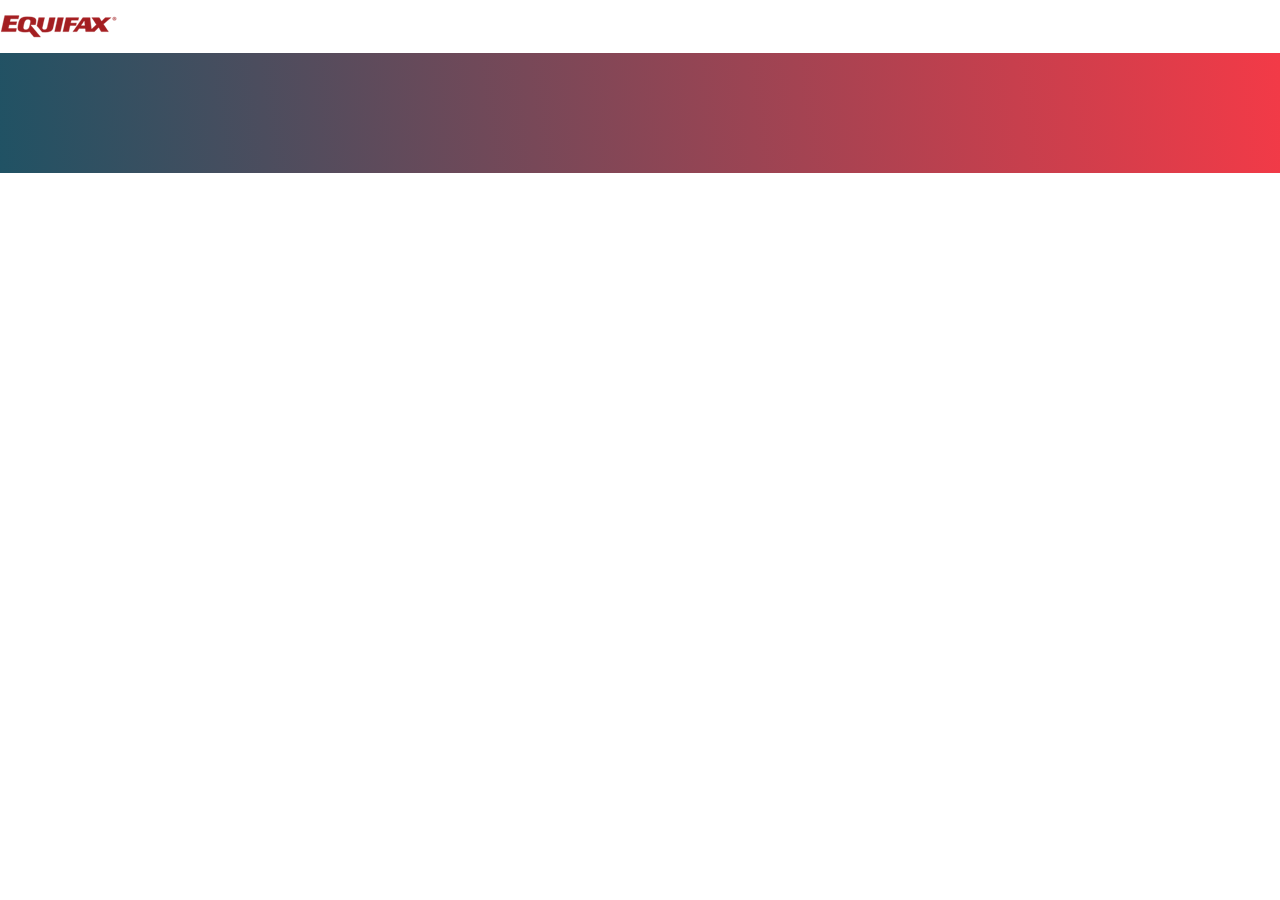
<file: index.html>
<!doctype html>
<html lang="en">
<head>
    <meta charset="UTF-8">
    <meta name="viewport"
          content="width=device-width, user-scalable=no, initial-scale=1.0, maximum-scale=1.0, minimum-scale=1.0">
    <meta http-equiv="X-UA-Compatible" content="ie=edge">
    <!-- BOOTSTRAP CSS -->
    <link rel="stylesheet" href="css/bootstrap.min.css">
    <link rel="stylesheet" href="css/style-master.css">
    <link rel="stylesheet" href="css/style.css">
    <title>Document</title>
</head>
<body>

    <div class="container-fluid" id="header">
        <img src="img/logo-small.png" alt="Logo">

    </div>

    <div class="container-fluid" id="banner">

    </div>



    <!-- JQUERY LIBRARY -->
    <script src="js/bootstrap.min.js"></script>
    <script src="js/jquery-master.js"></script>
    <script src="js/jquery.min.js"></script>
</body>
</html>
</file>
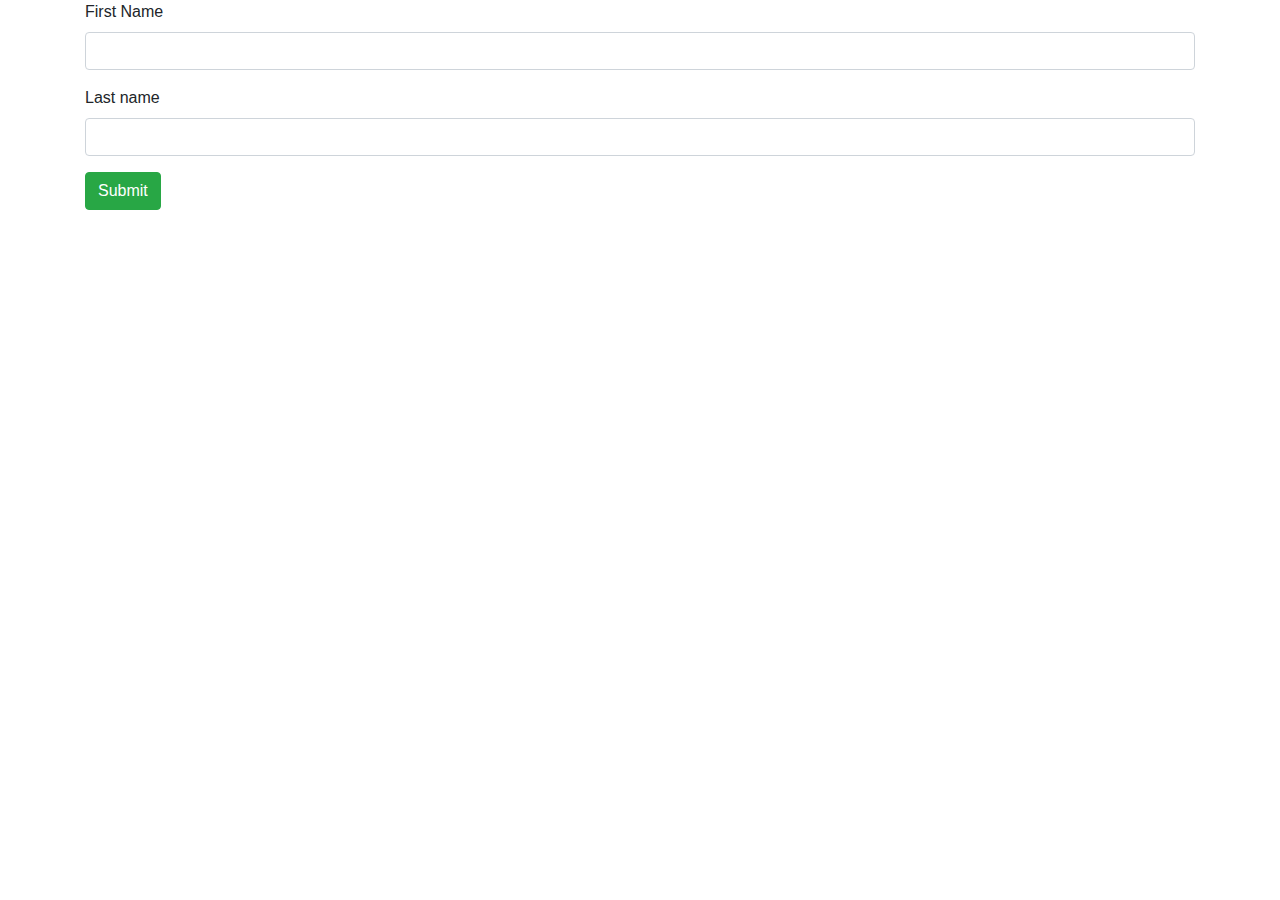
<file: testing.html>
<!DOCTYPE html>
<html lang="en">
    <head>
        <title>Bootstrap example template</title>
        <meta charset="utf-8">
        <!-- Viewport meta tag -->
        <meta name="viewport" content="width=device-width, initial-scale=1">
        <!-- Bootstrap CSS -->
        <link rel="stylesheet" href="https://maxcdn.bootstrapcdn.com/bootstrap/4.0.0/css/bootstrap.min.css"
              integrity="sha384-Gn5384xqQ1aoWXA+058RXPxPg6fy4IWvTNh0E263XmFcJlSAwiGgFAW/dAiS6JXm"
              crossorigin="anonymous">
        <link rel="stylesheet" href="css/style.css">
    </head>
    <body>

        <!-- Your content start here -->
        <div class="container">
            <form action="" id="loginForm">
                <div class="form-group">
                    <label for="fn">First Name</label>
                    <input type="text" class="form-control" id="fn">
                </div>
                <div class="form-group">
                    <label for="ln">Last name</label>
                    <input type="text" class="form-control" id="ln">
                </div>
                <button type="submit" class="btn btn-success">Submit</button>
            </form>
        </div>

        <!-- Your content end here -->

        <!-- Javascript: place at the end of the document so the pages load faster -->
        <!-- Jquery library -->



        <script src="https://code.jquery.com/jquery-3.2.1.slim.min.js"
                integrity="sha384-KJ3o2DKtIkvYIK3UENzmM7KCkRr/rE9/Qpg6aAZGJwFDMVNA/GpGFF93hXpG5KkN"
                crossorigin="anonymous"></script>
        <!-- Lasted compiled and minified Bootstrap Javascript -->
        <script src="https://maxcdn.bootstrapcdn.com/bootstrap/4.0.0/js/bootstrap.min.js"
                integrity="sha384-JZR6Spejh4U02d8jOt6vLEHfe/JQGiRRSQQxSfFWpi1MquVdAyjUar5+76PVCmYl"
                crossorigin="anonymous"></script>
    </body>
</html>
</file>
<file: css/style-master.css>
.padding-10 {
    padding: 10px;
}

.padding-lr5 {
    padding: 0 5px;
}

.padding-lr10 {
    padding: 0 10px;
}

.padding-tb10 {
    padding: 10px 0px;
}

.padding-tb15 {
    padding: 15px 0px;
}

.padding-tb20 {
    padding: 20px 0px;
}

.padding-l80r200 {
    padding-left: 80px;
    padding-right: 200px;
}

.padding-bottom-64 {
    padding-bottom: 64px;
}

.padding-bottom-54 {
    padding-bottom: 54px;
}

.padding-bottom-50 {
    padding-bottom: 50px;
}

.padding-bottom-48 {
    padding-bottom: 48px;
}

.padding-bottom-40 {
    padding-bottom: 40px;
}

.padding-bottom-32 {
    padding-bottom: 32px;
}

.padding-bottom-24 {
    padding-bottom: 24px;
}

.padding-bottom-21 {
    padding-bottom: 21px;
}

.padding-bottom-20 {
    padding-bottom: 20px;
}

.padding-bottom-18 {
    padding-bottom: 18px;
}

.padding-bottom-17 {
    padding-bottom: 17px;
}

.padding-bottom-16 {
    padding-bottom: 16px;
}

.padding-bottom-11 {
    padding-bottom: 11px;
}

.padding-bottom-10 {
    padding-bottom: 10px;
}

.padding-bottom-8 {
    padding-bottom: 8px;
}

.padding-bottom-7 {
    padding-bottom: 7px;
}

.padding-bottom-6 {
    padding-bottom: 6px;
}

.padding-bottom-0 {
    padding-bottom: 0px;
}

.padding-top-100 {
    padding-top: 100px;
}
.padding-top-80{
    padding-top: 80px;
}
.padding-top-60{
    padding-top: 60px;
}
.padding-top-40 {
    padding-top: 40px;
}

.padding-top-32 {
    padding-top: 32px
}

.padding-top-30 {
    padding-top: 30px !important;
}

.padding-top-37 {
    padding-top: 37px;
}

.padding-top-36 {
    padding-top: 36px;
}

.padding-top-28 {
    padding-top: 28px;
}

.padding-top-29 {
    padding-top: 29px;
}

.padding-top-24 {
    padding-top: 24px;
}

.padding-top-22 {
    padding-top: 22px;
}

.padding-top-20 {
    padding-top: 20px;
}

.padding-top-18 {
    padding-top: 18px;
}

.padding-top-17 {
    padding-top: 17px;
}

.padding-top-16 {
    padding-top: 16px;
}

.padding-top-15 {
    padding-top: 15px;
}

.padding-top-13 {
    padding-top: 13px;
}

.padding-top-12 {
    padding-top: 12px;
}

.padding-top-11 {
    padding-top: 11px;
}

.padding-top-10 {
    padding-top: 10px;
}

.padding-top-8 {
    padding-top: 8px;
}

.padding-top-6 {
    padding-top: 6px;
}

.padding-top-5 {
    padding-top: 5px;
}

.padding-top-3 {
    padding-top: 3px;
}

.padding-top-4 {
    padding-top: 4px;
}

.padding-bottom-0 {
    padding-bottom: 0px;
}

.padding-bottom-15 {
    padding-bottom: 15px;
}

.padding-bottom-14 {
    padding-bottom: 14px;
}

.padding-bottom-13 {
    padding-bottom: 13px;
}

.padding-left-2 {
    padding-left: 2px;
}

.padding-left-5 {
    padding-left: 5px;
}

.padding-left-6 {
    padding-left: 6px;
}

.padding-left-7 {
    padding-left: 7px;
}

.padding-left-10 {
    padding-left: 10px;
}

.padding-left-15 {
    padding-left: 15px;
}

.padding-left-16 {
    padding-left: 16px;
}

.padding-left-20 {
    padding-left: 20px;
}

.padding-left-24 {
    padding-left: 24px;
}

.padding-left-30 {
    padding-left: 30px;
}

.padding-left-40 {
    padding-left: 40px;
}

.force-padding-left-40 {
    padding-left: 40px !important;
}

.padding-left-45 {
    padding-left: 45px;
}

.padding-left-9 {
    padding-left: 9px;
}

.padding-right-5 {
    padding-right: 5px;
}

.padding-right-10 {
    padding-right: 10px;
}

.padding-right-16 {
    padding-right: 16px;
}

.padding-right-20 {
    padding-right: 20px;
}

.padding-right-30 {
    padding-right: 30px;
}

.padding-right-40 {
    padding-right: 40px;
}

.padding-right-80 {
    padding-right: 80px;
}

.padding-right-100 {
    padding-right: 100px;
}

.padding-right-120 {
    padding-right: 120px;
}

.padding-right-150 {
    padding-right: 150px;
}

.padding-right-155 {
    padding-right: 155px;
}

.margin-top-32 {
    margin-top: 32px;
}

.margin-top-24 {
    margin-top: 24px;
}

.margin-bottom-24 {
    margin-bottom: 24px;
}

.margin-bottom-16 {
    margin-bottom: 16px;
}

.margin-top-48 {
    margin-top: 48px !important;
}

.margin-bottom-70 {
    margin-bottom: 70px;
}

.margin-right-60 {
    margin-right: 60px;
}

.margin-right-24 {
    margin-right: 24px;
}

.margin-right-20 {
    margin-right: 20px !important;
}

.margin-right-12 {
    margin-right: 12px;
}

.margin-right-10 {
    margin-right: 10px;
}

.margin-right-1 {
    margin-right: 1px;
}

.margin-top-16 {
    margin-top: 16px;
}

.margin-top-10 {
    margin-top: 10px;
}

.margin-top-5 {
    margin-top: 5px;
}

.border-radius-0 {
    border-radius: 0px;
}

.border-radius-4 {
    border-radius: 4px;
}

.border-radius-24 {
    border-radius: 24px;
}

.border-radius-100 {
    border-radius: 100px;
}

.height-20 {
    height: 20px !important;
}

.height-25 {
    height: 25px;
}

.height-50 {
    height: 50px;
}

.height-70 {
    height: 70px;
}

.height-100 {
    height: 100px;
}

.height-150 {
    height: 150px;
}

.max-height-100 {
    max-height: 100px;
}

.max-height-150 {
    max-height: 150px;
}

.max-height-140 {
    max-height: 140px;
}

.min-height-400 {
    min-height: 400px;
}

.height-200 {
    height: 200px;
}

.height-400 {
    height: 400px;
}

.height-1000 {
    height: 1000px;
}

.scroll-y {
    overflow-y: scroll;
}

.no-padding {
    padding: 0;
    margin: 0;
}

.hidden {
    display: none;
}

.block {
    display: block;
}

.clear-both {
    clear: both;
}

.float-left {
    float: left;
}

.float-right {
    float: right;
}

.vertical-center {
    /*min-height: 100%;*/  /* Fallback for browsers do NOT support vh unit */
    display: flex;
    align-items: center;
}

.align-center {
    left: 0;
    right: 0;
    margin: auto;
}

.cursor-pointer {
    cursor: pointer;
}

.bold {
    font-family: Avenir-Bold;
}

.font-size36 {
    font-size: 36px;
}

.font-size24 {
    font-size: 24px;
}

.font-size20 {
    font-size: 20px;
}

.font-size18 {
    font-size: 18px;
}

.font-size16 {
    font-size: 16px;
}

.font-size14 {
    font-size: 14px !important;
}

.font-size12 {
    font-size: 12px;
}

.font-size11 {
    font-size: 11px;
}

.font-white-color{
    color: #ffffff !important;
}

.font-grey-color {
    color: #b5b5b5;
}

.font-warm-grey-color {
    color: #8a8a8a !important;
}

.font-grey-color-important {
    color: #b5b5b5 !important;
}

.font-orange-color {
    color: #ffaa00 !important;
}

.font-black-color {
    color: #252525;
}

.force-font-black-color {
    color: #252525 !important;
}

.font-white-color {
    color: #ffffff;
}

.font-style-italic {
    font-style: italic;
}

.font-weight-bold {
    font-weight: bold;
}

.font-weight-500 {
    font-weight: 500;
}

.font-weight-900 {
    font-weight: 900;
}

.font-family-bold {
    font-family: Avenir-Bold;
}
.font-family-regular{
    font-family: Avenir-Regular;
}
.font-avenir-demi {
    font-family: Avenir-Demi;
}
</file>
<file: css/style.css>
#header{
    padding: 15px 0;
}

#banner{
    height: 120px;
    background-image: linear-gradient(264deg, #f33a47, #205264);
}
</file>
